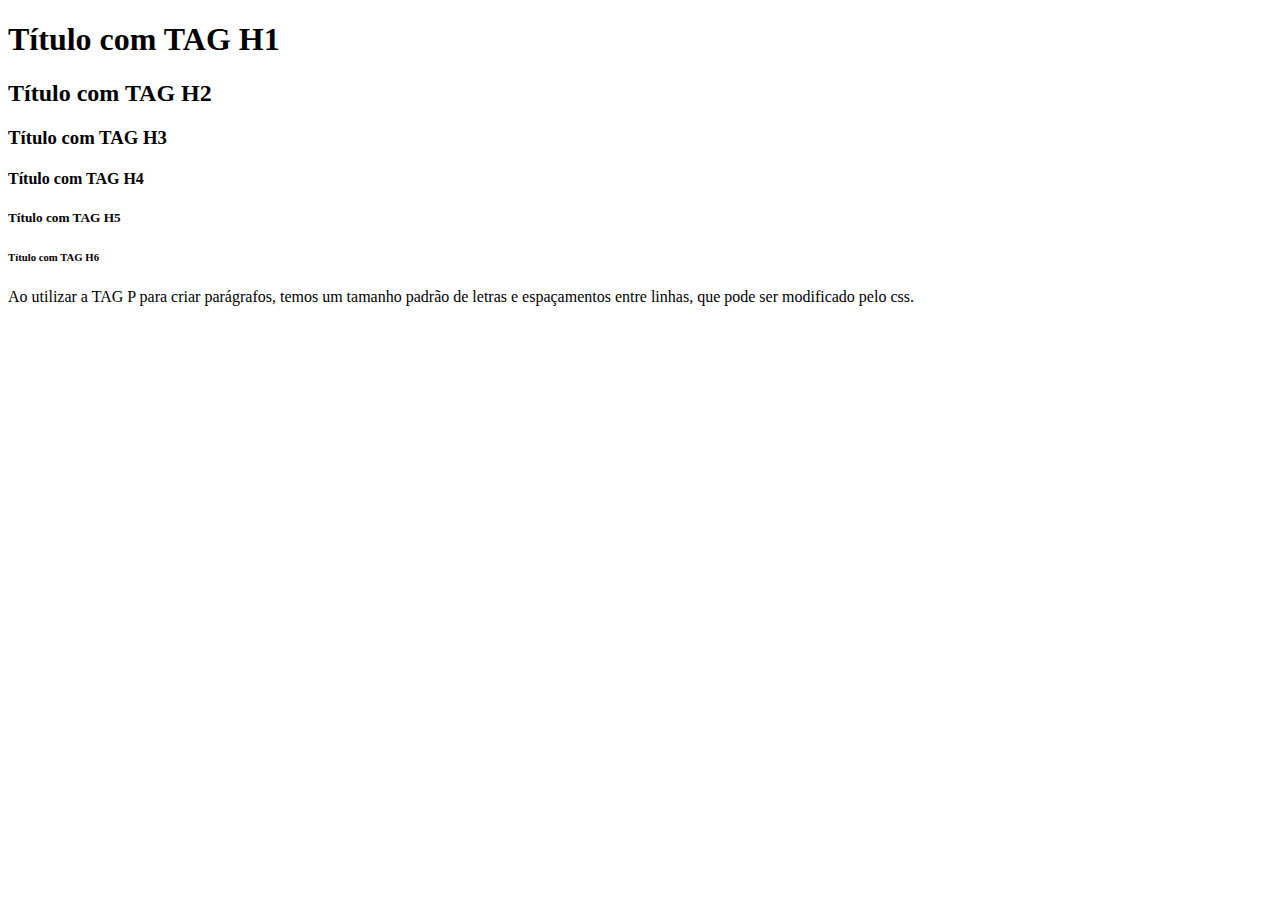
<file: index.html>
<!--Essa é a estrutura de um comentário em html-->
<!--Informa ao navegador que este documento está utilizando html em sua estrutura e qual é a versão(em geral a mais recente)-->
<!DOCTYPE html>
<!--Comando principal, todo o conteúdo deve estar dentro desse comando. O atributo lang indica em qual indioma o site foi desenvolvido-->
<html lang="pt-br">
    <!--Este comando contém os metadados, informações que não serão exibidas diretamente na pág.. web mas que são essenciais para o seu bom funcionamento. Ex: conexões, suporte á caracteres-->
    <head>
        <!--Dá suporte para exibir corretamente as palavras com acentos, cedilha e caracter especial-->
        <meta charset="UTF-8">
        <!--Auxilia a responsividade do site em dispositivos móveis ou seja define a largura da página, igual(similar) a largura da tela do celular-->
        <meta name="viewport" content="width=device-width, initial-scale=1.0">
        <!--Define o titulo da página que aparece na aba do navegador-->
        <title>Fundamentos</title>
    </head>
    <!--Inicio da página, toda parte visível ou conteúdo irá aparecer ao usuario estará neste comando-->
    <body>
        <!--comando de inserção de títulos-->   
        <h1>Título com TAG H1</h1>
        <h2>Título com TAG H2</h2>
        <h3>Título com TAG H3</h3>
        <h4>Título com TAG H4</h4>
        <h5>Título com TAG H5</h5>
        <h6>Título com TAG H6</h6>

        <!--Para parágrafos maiores com conteúdo utilizamos o comando P-->

        <p>Ao utilizar a TAG P para criar parágrafos, temos um tamanho padrão de letras e espaçamentos entre linhas, que pode ser modificado pelo css.</p>
    </body><!--fecjhamento do comando TAG body-->
</html><!--Fechamento do comando TAG HTML-->
</file>
